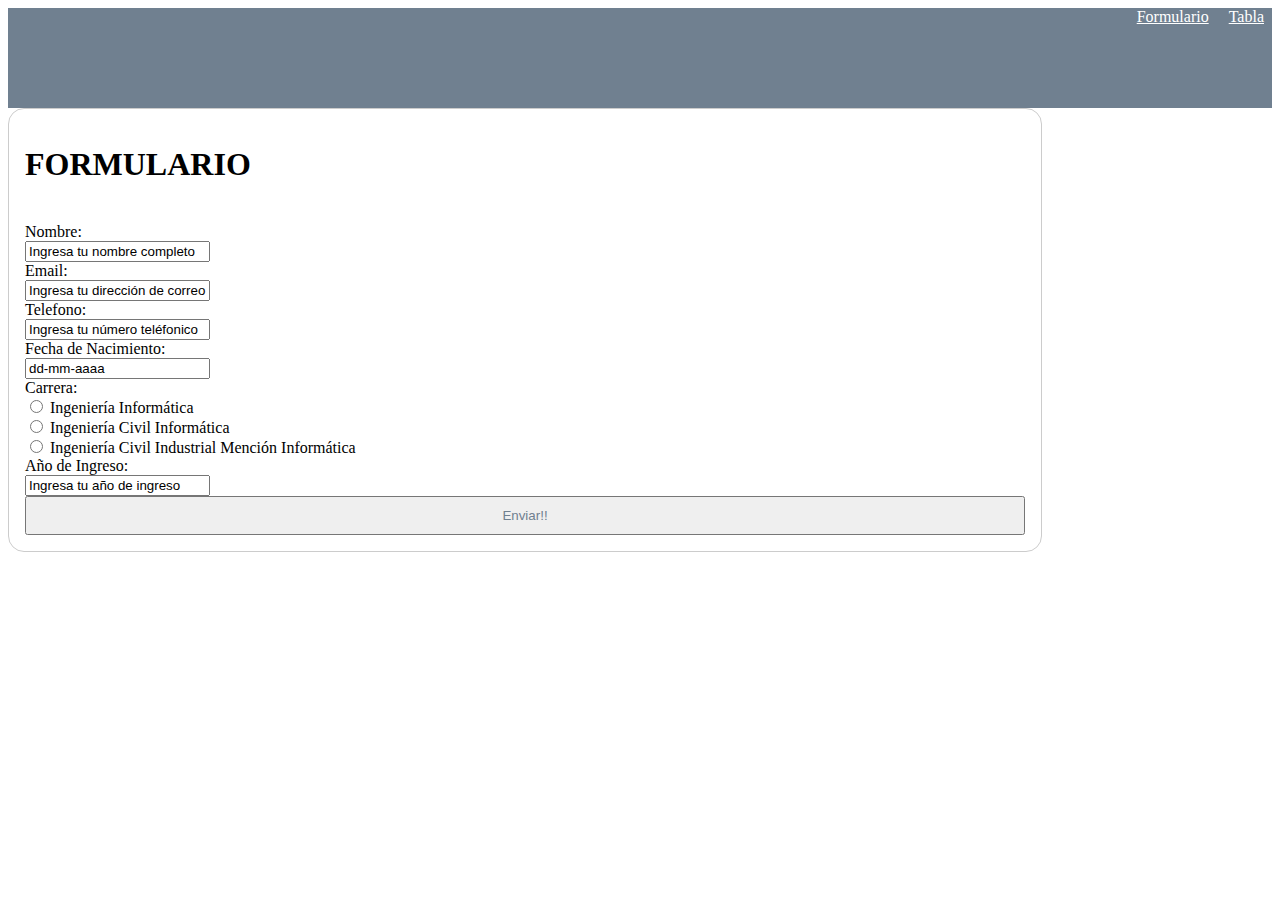
<file: index.html>
<!DOCTYPE html>
<html>
<head>
    <meta charset="UTF-8">
    <title>Tarea 1 Formulario</title>
    <link rel="stylesheet" type="text/css" href="index.css">
</head>

<body>

<div class="container" id="nav">
    <a href="index.html">Formulario</a>
    <a href="tabla.html">Tabla</a>
</div>

<div class ="container" id="bod">
    <form action="/my-handling-form-page" method="post" id="form">

        <h1>FORMULARIO</h1><br>
        <div>
            <label for="name">Nombre:</label><br>
            <input type="text" id="name" name="user_name" value="Ingresa tu nombre completo">
        </div>
        <div>
            <label for="mail">Email:</label><br>
            <input type="email" id="email" name="user_email" value="Ingresa tu dirección de correo electrónico">
        </div>
        <div>
            <label for="numberCell">Telefono:</label><br>
            <input type="text" id="numberCell" name="user_number" value="Ingresa tu número teléfonico">
        </div>
        <div>
            <label for="birthDate">Fecha de Nacimiento:</label><br>
            <input type="text" id="birthDate" name="user_birth" value="dd-mm-aaaa">
        </div>
        <div>
            <label for ="carrerN">Carrera:</label><br>
            <input type="radio" id="carrera1" name="carrera" value="Ingeniería Informática">
            <label for="Ingeniería Informática">Ingeniería Informática</label><br>
            <input type="radio" id="carrera2" name="carrera" value="Ingeniería Civil Informática">
            <label for="Ingeniería Civil Informática">Ingeniería Civil Informática</label><br>
            <input type="radio" id="carrera3" name="carrera" value="Ingeniería Civil Industrial Mención Informática">
            <label for="Ingeniería Civil Industrial Mención Informática">Ingeniería Civil Industrial Mención Informática</label>
        <div>
            <label for="year">Año de Ingreso:</label><br>
            <input type="text" id="year" name="user_year" value="Ingresa tu año de ingreso">
        </div>  
    </form>
    
    <div>
        <button id="button" type="submit" form="foem" value="Submit">Enviar!!</button>
    </div>
</div>

</body>
</html>
</file>
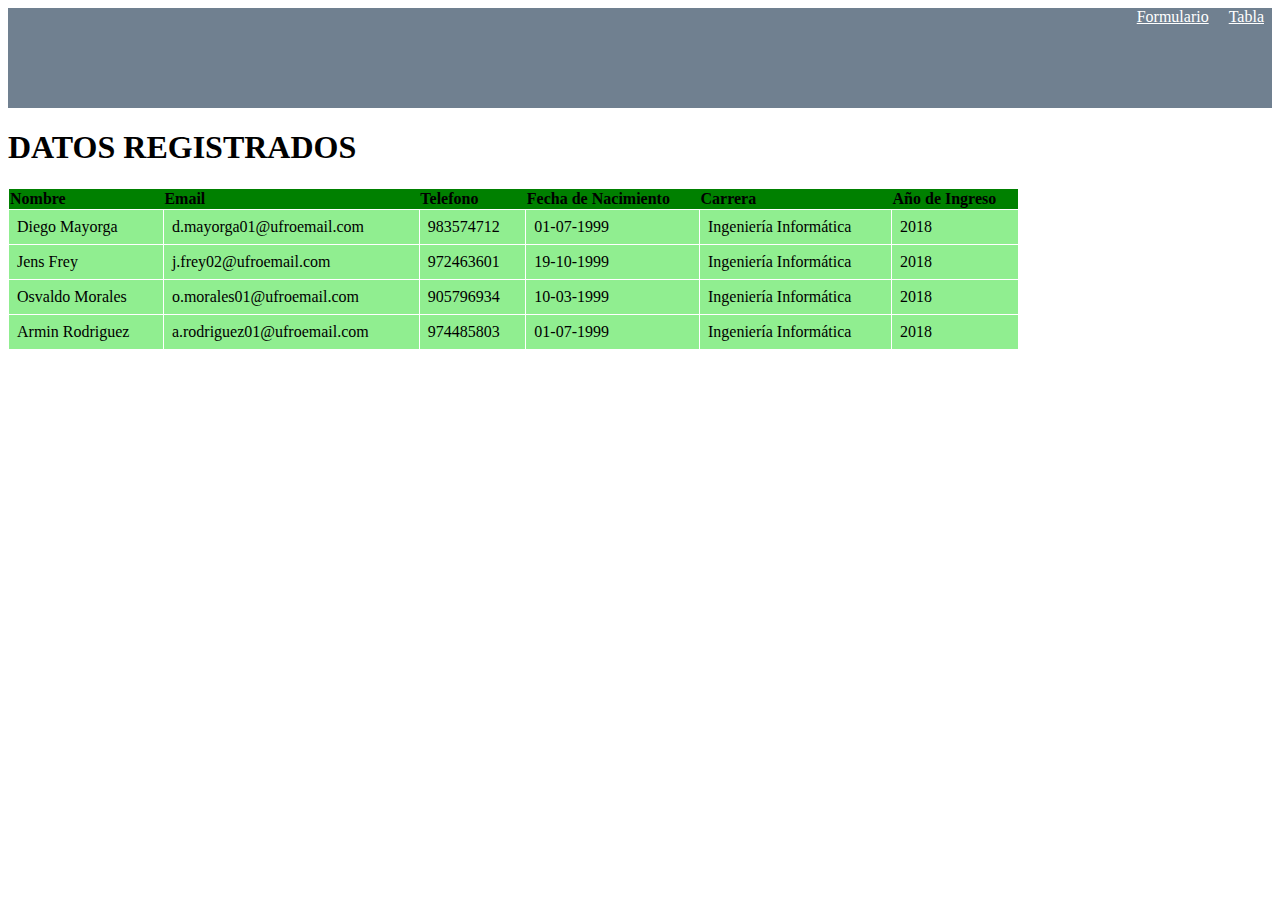
<file: tabla.html>
<!DOCTYPE html>
<html>
<head>
    <meta charset="UTF-8">
    <title>Tarea 1 Formulario</title>
    <link rel="stylesheet" type="text/css" href="tabla.css">
</head>

<body>
<div class="container" id="nav">
    <a href="index.html">Formulario</a>
    <a href="tabla.html">Tabla</a>
</div>

<h1>DATOS REGISTRADOS</h1>

<table id ="tabla">
  <tr id="superior">
    <th>Nombre</th>
    <th>Email</th>
    <th>Telefono</th>
    <th>Fecha de Nacimiento</th>
    <th>Carrera</th>
    <th>Año de Ingreso</th>
  </tr>
  <tr>
    <td>Diego Mayorga</td>
    <td>d.mayorga01@ufroemail.com</td>
    <td>983574712</td>
    <td>01-07-1999</td>
    <td>Ingeniería Informática</td>
    <td>2018</td>
  </tr>
  <tr>
    <td>Jens Frey</td>
    <td>j.frey02@ufroemail.com</td>
    <td>972463601</td>
    <td>19-10-1999</td>
    <td>Ingeniería Informática</td>
    <td>2018</td>
  </tr>
  <tr>
    <td>Osvaldo Morales</td>
    <td>o.morales01@ufroemail.com</td>
    <td>905796934</td>
    <td>10-03-1999</td>
    <td>Ingeniería Informática</td>
    <td>2018</td>
  </tr>
  <tr>
    <td>Armin Rodriguez</td>
    <td>a.rodriguez01@ufroemail.com</td>
    <td>974485803</td>
    <td>01-07-1999</td>
    <td>Ingeniería Informática</td>
    <td>2018</td>
</table>



</body>

</html>
</file>
<file: index.css>
#nav{
    height: 100px;
    width: 100%;
    background-color: slategray;
    text-align: right;
}

a{
    color:white;
    padding: 8px;
}

#button{
    width: 100%;
    color: slategray;
    text-align: center;
    padding: 10px;
}

#form{
    margin: 0%;
    width: 1000px;
    padding: 1em;
    border: 1px solid #CCC;
    border-radius: 1em;
}


#bod{
    width:100%;
    height: 80%;
    align-items: center;
}
</file>
<file: tabla.css>
#nav{
    height: 100px;
    width: 100%;
    background-color: slategray;
    text-align: right;
}

#superior{
    background-color: #008000;
}

#tabla{
    background-color: lightgreen;
    border-collapse: collapse;
    width:80%;   
}

a{
    color:white;
    padding: 8px;
}

tr{
    border: 1px solid white;
    text-align: left;
    padding: 8px;
}

td{
    border: 1px solid white;
    text-align: left;
    padding: 8px;
}
</file>
